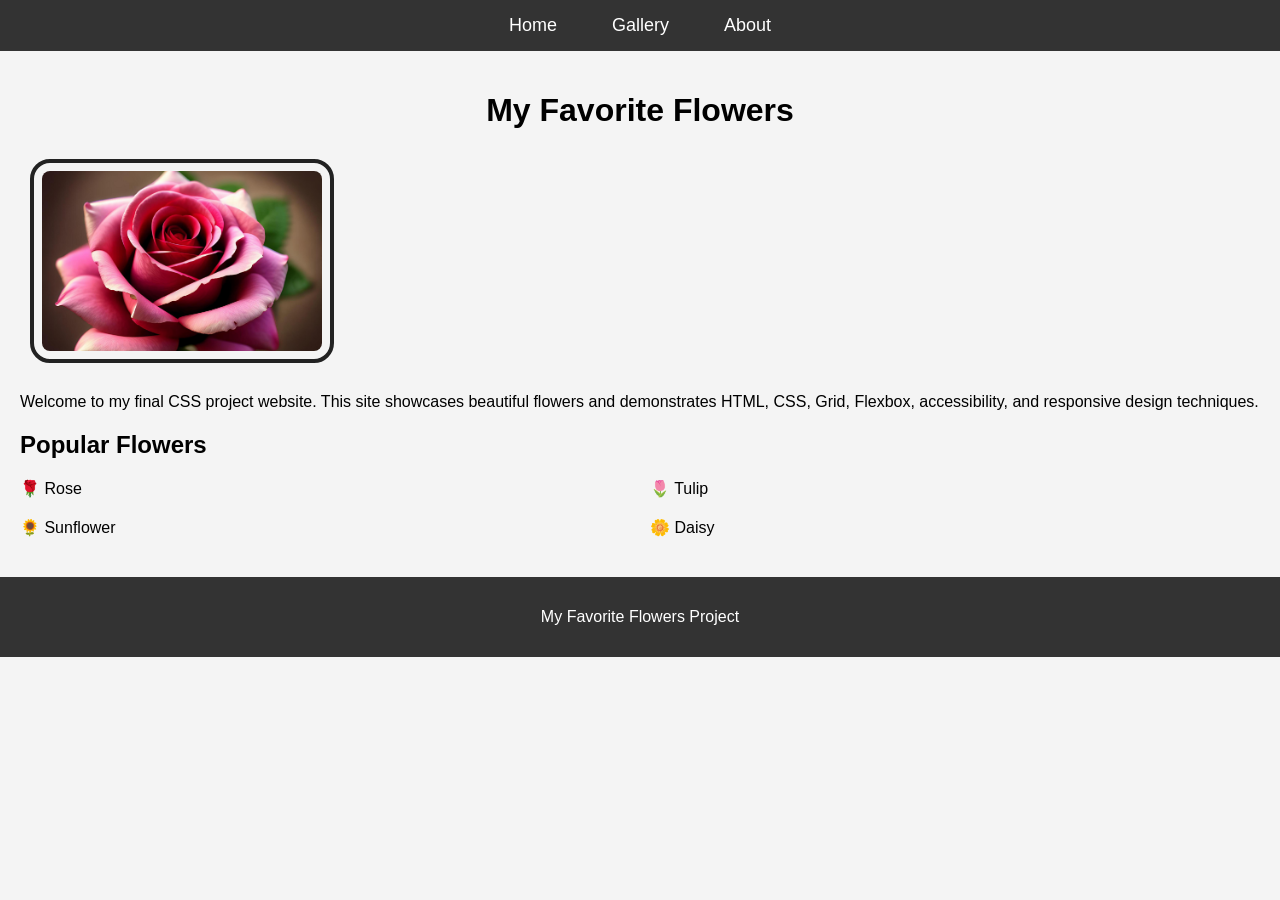
<file: index.html>
<!DOCTYPE html>
<html lang="en">
<head>
<meta charset="UTF-8">
<meta name="viewport" content="width=device-width, initial-scale=1.0">
<title>My Favorite Flowers</title>
<link rel="stylesheet" href="style.css">
</head>

<body>

<a href="#main-content" class="skip-link">Skip to Main Content</a>

<nav>
<ul>
<li><a href="index.html">Home</a></li>
<li><a href="gallery.html">Gallery</a></li>
<li><a href="about.html">About</a></li>
</ul>
</nav>

<main id="main-content">

<h1>My Favorite Flowers</h1>

<img src="image1.jpg" alt="Beautiful pink rose flower">

<p>
Welcome to my final CSS project website. This site showcases beautiful flowers and demonstrates HTML, CSS, Grid, Flexbox, accessibility, and responsive design techniques.
</p>

<h2>Popular Flowers</h2>

<div class="grid-container">
    <div>🌹 Rose</div>
    <div>🌷 Tulip</div>
    <div>🌻 Sunflower</div>
    <div>🌼 Daisy</div>
</div>

</main>

<footer>
<p>My Favorite Flowers Project</p>
</footer>

</body>
</html>
</file>
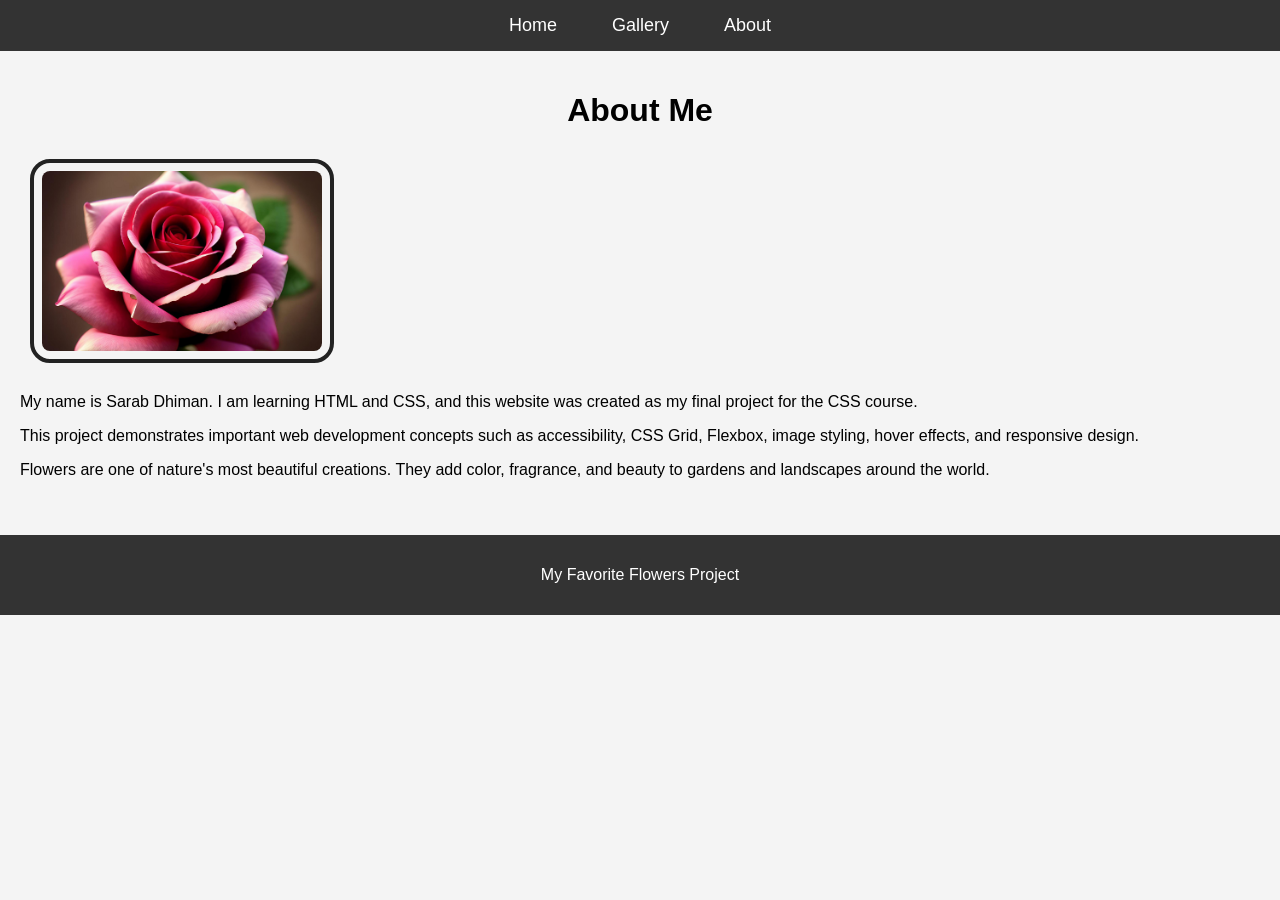
<file: about.html>
<!DOCTYPE html>
<html lang="en">
<head>
    <meta charset="UTF-8">
    <meta name="viewport" content="width=device-width, initial-scale=1.0">
    <title>About</title>
    <link rel="stylesheet" href="style.css">
</head>

<body>

    <a href="#main" class="skip-link">Skip to Main Content</a>

    <nav>
        <ul>
            <li><a href="index.html">Home</a></li>
            <li><a href="gallery.html">Gallery</a></li>
            <li><a href="about.html">About</a></li>
        </ul>
    </nav>

    <main id="main">

        <h1>About Me</h1>

        <img src="image1.jpg" alt="Beautiful pink rose flower">

        <p>
            My name is Sarab Dhiman. I am learning HTML and CSS, and this website
            was created as my final project for the CSS course.
        </p>

        <p>
            This project demonstrates important web development concepts such as
            accessibility, CSS Grid, Flexbox, image styling, hover effects, and
            responsive design.
        </p>

        <p>
            Flowers are one of nature's most beautiful creations. They add color,
            fragrance, and beauty to gardens and landscapes around the world.
        </p>

    </main>

    <footer>
        <p>My Favorite Flowers Project</p>
    </footer>

</body>
</html>
</file>
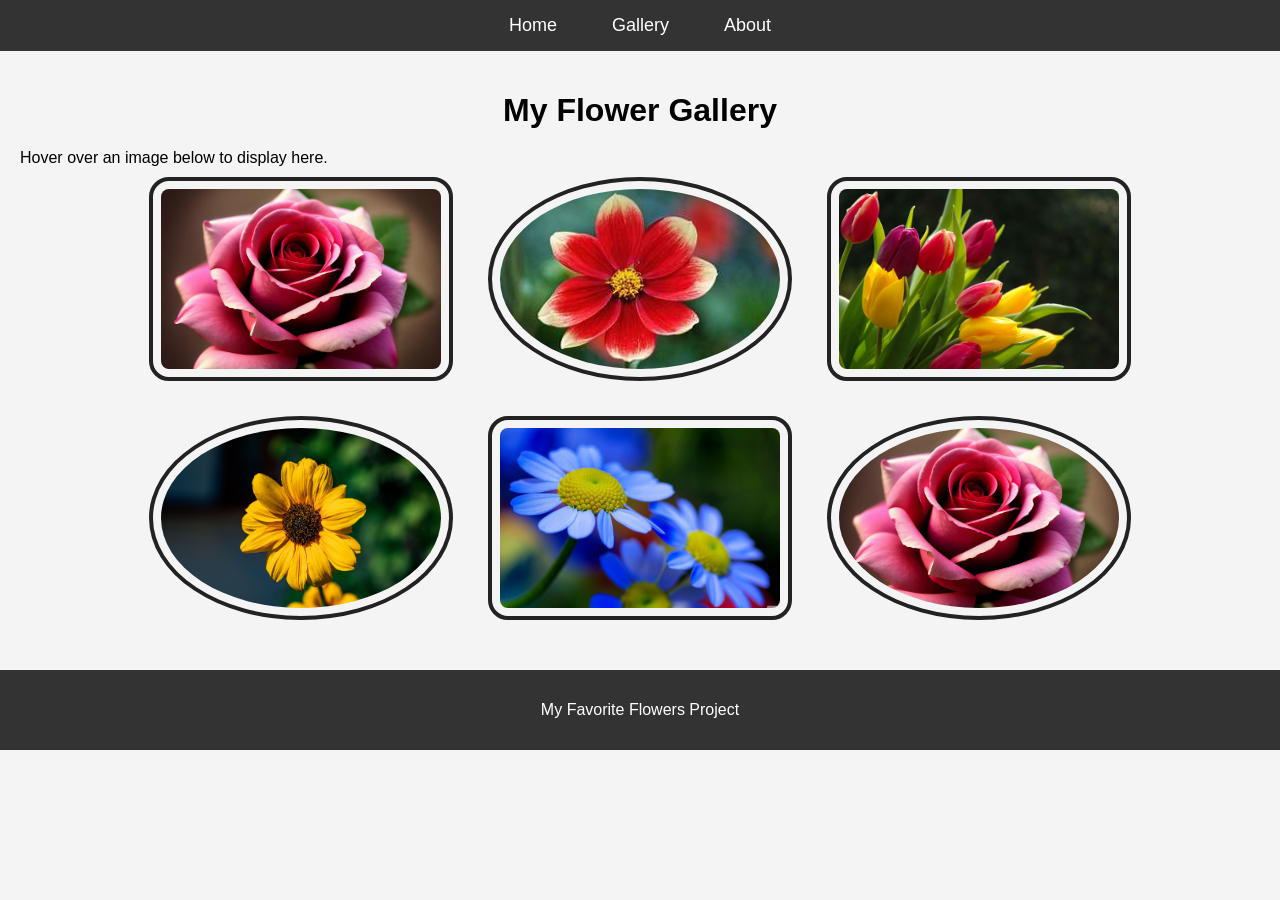
<file: gallery.html>
<!DOCTYPE html>
<html lang="en">
<head>
    <meta charset="UTF-8">
    <meta name="viewport" content="width=device-width, initial-scale=1.0">
    <title>Flower Gallery</title>
    <link rel="stylesheet" href="style.css">
</head>

<body onload="addTabFocus()">

    <a href="#main" class="skip-link">Skip to Main Content</a>

    <nav>
        <ul>
            <li><a href="index.html">Home</a></li>
            <li><a href="gallery.html">Gallery</a></li>
            <li><a href="about.html">About</a></li>
        </ul>
    </nav>

    <main id="main">

        <h1>My Flower Gallery</h1>

        <div id="image">
            Hover over an image below to display here.
        </div>

        <div class="gallery">

            <img src="image1.jpg"
                 alt="Beautiful Red Rose"
                 onmouseover="upDate(this)"
                 onmouseout="undo()"
                 onfocus="upDate(this)"
                 onblur="undo()">

            <img src="image2.jpg"
                 alt="Bright Yellow Sunflower"
                 onmouseover="upDate(this)"
                 onmouseout="undo()"
                 onfocus="upDate(this)"
                 onblur="undo()">

            <img src="image3.jpg"
                 alt="Purple Lavender Flowers"
                 onmouseover="upDate(this)"
                 onmouseout="undo()"
                 onfocus="upDate(this)"
                 onblur="undo()">

            <img src="image4.jpg"
                 alt="Pink Cherry Blossoms"
                 onmouseover="upDate(this)"
                 onmouseout="undo()"
                 onfocus="upDate(this)"
                 onblur="undo()">

            <img src="image5.jpg"
                 alt="White Daisy Flowers"
                 onmouseover="upDate(this)"
                 onmouseout="undo()"
                 onfocus="upDate(this)"
                 onblur="undo()">

            <img src="image1.jpg"
                 alt="Colorful Garden Flowers"
                 onmouseover="upDate(this)"
                 onmouseout="undo()"
                 onfocus="upDate(this)"
                 onblur="undo()">

        </div>

    </main>

    <footer>
        <p>My Favorite Flowers Project</p>
    </footer>

    <script src="script.js"></script>

</body>
</html>
</file>
<file: style.css>
body {
    font-family: Arial, sans-serif;
    background-color: #f4f4f4;
    margin: 0;
    padding: 0;
}

/* Skip Link */
.skip-link {
    position: absolute;
    left: -9999px;
    top: auto;
}

.skip-link:focus {
    left: 10px;
    top: 10px;
    background: yellow;
    color: black;
    padding: 10px;
    border: 2px solid black;
    text-decoration: none;
    z-index: 1000;
}

/* Navigation */
nav {
    background-color: #333;
    padding: 15px;
}

nav ul {
    display: flex;
    justify-content: center;
    gap: 25px;
    list-style: none;
    margin: 0;
    padding: 0;
}

nav li {
    margin: 0;
}

nav a {
    color: white;
    text-decoration: none;
    font-size: 18px;
    padding: 10px 15px;
    border-radius: 8px;
    transition: all 0.3s ease;
}

nav a:hover {
    background-color: yellow;
    color: black;
    transform: scale(1.1);
}

/* Main Content */
main {
    padding: 20px;
}

h1 {
    text-align: center;
    font-size: 32px;
    margin-bottom: 20px;
}

/* Images */
img {
    width: 280px;
    height: 180px;
    object-fit: cover;
    border: 4px solid #222;
    padding: 8px;
    border-radius: 20px;
    margin: 10px;
    transition: transform 0.3s ease;
}

img:hover,
img:focus {
    transform: scale(1.05);
    outline: 3px solid blue;
}

/* Flexbox Gallery */
.gallery {
    display: flex;
    flex-wrap: wrap;
    justify-content: center;
    gap: 15px;
}

/* Grid Layout */
.grid-container {
    display: grid;
    grid-template-columns: repeat(2, 1fr);
    gap: 20px;
    margin-top: 20px;
}

/* nth-child Requirement */
.gallery img:nth-child(even) {
    border-radius: 50%;
}

/* Footer */
footer {
    text-align: center;
    background-color: #333;
    color: white;
    padding: 15px;
    margin-top: 20px;
}
</file>
